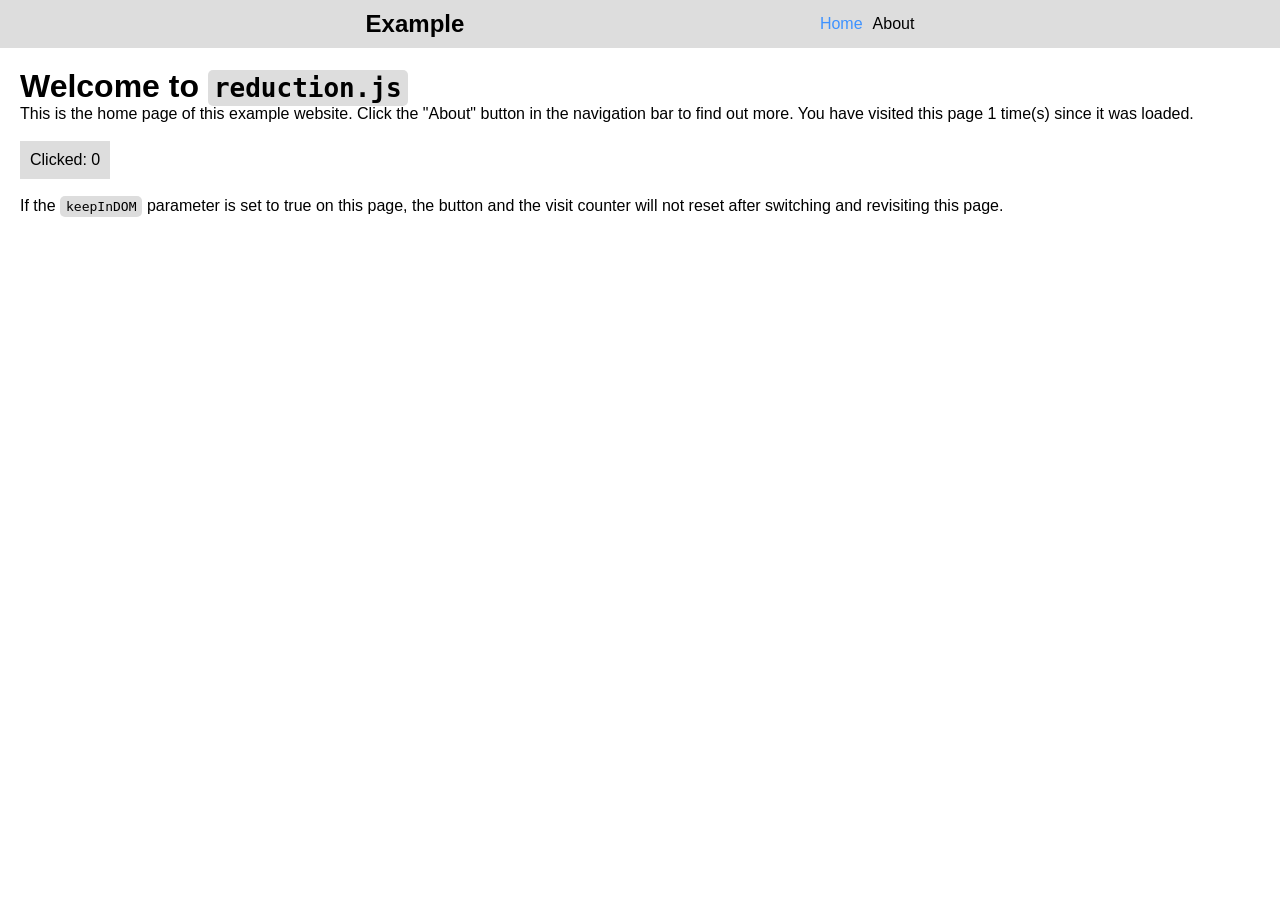
<file: example/index.html>
<!DOCTYPE html>
<html lang="en">
<head>
    <meta charset="UTF-8">
    <meta name="viewport" content="width=device-width, initial-scale=1.0">
    <link rel="stylesheet" href="style.css">
    <title>Document</title>
</head>
<body>
    <!-- Independent header that doesn't get replaced -->
    <header>
        <div>
            <h2>Example</h2>
        </div>

        <nav>
            <a href="#" red-switch="home">Home</a>
            <a href="#" red-switch="about">About</a>
        </nav>
    </header>

    <main red-root></main>

    <script type="module">
        import red from "../reduction.js";

        // All config parameters are optional.
        // It's set to true now for development and demostration purposes.
        red.config.fatalExceptions = true;          // Whether to stop the application when encountering an internal exception. Default is false.
        red.config.displayDebugOnException = true;  // Whether to display debug information when encountering an internal exception. Default is false. Must have fatalExceptions set to true.
        red.config.switchActivationEvent = "click"; // The event on which elements tagged with red-switch activate to switch pages. Default is "click".

        red.views = {
            home: {
                name: "Home",              // Optional -- Sets a requestable name for this view. Default is the key of the view.
                description: "Home page",  // Optional -- Sets a requestable description for this view. Default is undefined.
                preload: false,            // Optional -- Whether to preload this resource or only load when the user requests it. Default is false.
                keepInDOM: true,           // Optional -- Whether to keep the view in the DOM (and hide it) instead of completely unloading it and having to request it again. Also preserves all DOM changes. Default is true.
                path: "./pages/home.html", // Required -- Pointer to a view (resource)
            },
            about: {
                name: "About",
                description: "About our company",
                keepInDOM: false,
                path: "./pages/about.html"
            }
        };

        // If we don't want reduction to find the root element for itself automatically,
        // we can explicitly set it. This way it keeps it 
        // red.root = document.querySelector("main");

        // Loads or reloads
        // - Root element (if not explicitly set already)
        // - All switches
        // - All view's configurations (warning: doesn't unload them from DOM!)
        red.reload();

        // This function does multiple things behind the scenes.
        // 1. Loads the requested view into DOM if it's not loaded already
        // 2. Unloads the previous view according to its configuration
        // 3. Reveals the requested view
        red.switch("home");

        // Attach a function to the onViewSwitch event
        // This runs every time we switch to a view
        // Also onViewLoad() exists, that runs every time a view gets loaded (including when switched)
        // Keep in mind that this runs AFTER a switch has completed
        // This runs any time a view switches, it doesn't matter which one.
        red.onViewSwitch(() => {
            // This example changes the currently active view's navbar link to blue (with the "active" class)
            document.querySelector(`[red-switch="${red.previouslyActiveView}"]`)?.classList.remove("active");
            document.querySelector(`[red-switch="${red.activeView}"]`).classList.add("active");
        });

        let homeVisitCounter = 0;
        let homeButtonCounter = 0;

        // This is very similar to onViewSwitch, but now you need to pass in the view's name as a parameter
        // This runs every time "home" gets switched to. For demonstration purposes, we are going to increase a counter on the home page.
        red.runWhenSwitched("home", () => {
            document.getElementById("page-visittimes").innerText = ++homeVisitCounter;
        });

        // This runs every time the view is loaded into the DOM.
        // Very useful for creating and separating page specific scripts
        red.runWhenLoaded("home", () => {
            homeButtonCounter = 0; // We reset the global variable every time we reload the page
            document.getElementById("clicker").addEventListener("click", () => { // Logic for the clicker button
                document.getElementById("btn-clicktimes").innerText = ++homeButtonCounter;
            });
        });
    </script>
</body>
</html>
</file>
<file: example/style.css>
* {
    margin: 0;
    padding: 0;
    box-sizing: border-box;
}

body {
    font-family: 'Segoe UI', Tahoma, Geneva, Verdana, sans-serif;
}

code {
    background-color: #dddddd;
    padding: 3px 6px;
    border-radius: 5px;
}

header {
    display: flex;
    align-items: center;
    justify-content: space-evenly;
    background-color: #dddddd;
    padding: 10px;
}

header > nav {
    display: flex;
    gap: 10px;
}

header > nav > a {
    color: inherit;
    text-decoration: none;
    cursor: pointer;
}

header > nav > a:hover {
    text-decoration: underline;
}

header > nav > a.active {
    color: #3e92ff;
}

main {
    padding: 20px;
}

button {
    display: block;
    font-size: 1rem;
    background-color: #dddddd;
    border: none;
    padding: 10px;
    cursor: pointer;
}

button:active {
    background-color: #cccccc;
}
</file>
